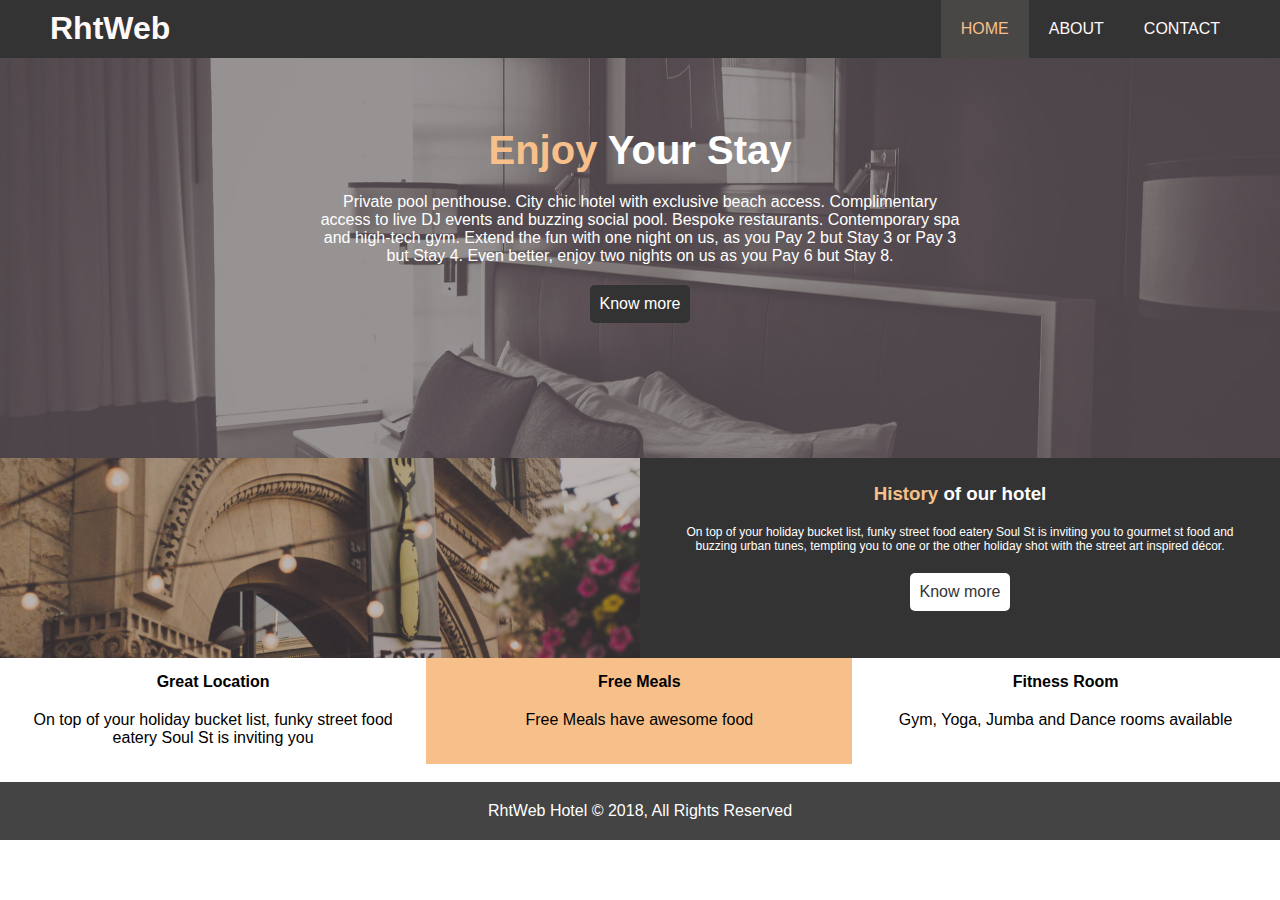
<file: index.html>
<!DOCTYPE html>
<html lang="en">
<head>
    <meta charset="UTF-8">
    <meta name="viewport" content="width=device-width, initial-scale=1.0">
    <meta http-equiv="X-UA-Compatible" content="ie=edge">
    <meta name="keyword" content="hotel, food, resturent">
    <meta name="description" content="hotel in delhi">
    <link rel="stylesheet" href="./css/cssstyle.css">
    <link rel="stylesheet" media="screen and (max-width: 768px)" href="./css/moblie.css">

    <title>RhtWeb hotel</title>
</head>
<body>
    <header>
     <div id="navbar">
        <div class="container">

                <h1 class="logo"><a href="index.html">RhtWeb</a></h1>
                <ul class="mainmenu">
                    <li><a class="current" href="index.html">HOME</a></li>
                    <li><a href="about.html">ABOUT</a></li>
                    <li><a href="contact.html">CONTACT</a></li>
                    
                </ul>
        </div>
     </div>

     <div class="imgshow">
         <div class="container">
             <div class="show-content">
                    <h1><span class="sptxt">Enjoy</span> Your Stay</h1>
                    <p>Private pool penthouse. City chic hotel with exclusive beach access. Complimentary access to live DJ events and buzzing social pool. Bespoke restaurants. Contemporary spa and high-tech gym. Extend the fun with one night on us, as you Pay 2 but Stay 3 or Pay 3 but Stay 4. Even better, enjoy two nights on us as you Pay 6 but Stay 8.</p>

                    <a href="./about.html" class="btn">Know more</a>
             </div>
         </div>
     </div>
    </header>

    <section>
        
            <div class="side-img-l"></div>
            <div class="ctn-r">
                <h3><span class="sptxt">History</span> of our hotel</h3>
                <p>On top of your holiday bucket list, funky street food eatery Soul St is inviting you to gourmet st food and buzzing urban tunes, tempting you to one or the other holiday shot with the street art inspired décor.
                </p>
                <a href="./contact.html" class="btn-w">Know more</a>
            </div>
    </section>

    <section>
        <div class="box">
            <h4>Great Location</h4>
            <p>On top of your holiday bucket list, funky street food eatery Soul St is inviting you</p>
        </div>
        <div class="box" id="mdl">
            <h4>Free Meals</h4>
            <p>Free Meals have awesome food</p>
        </div>
        <div class="box">
            <h4>Fitness Room</h4>
            <p>Gym, Yoga, Jumba and Dance rooms available</p>
        </div>
    </section>
    <div class="clr"></div>
    <footer>RhtWeb Hotel &copy; 2018, All Rights Reserved</footer>
</body>
</html>
</file>
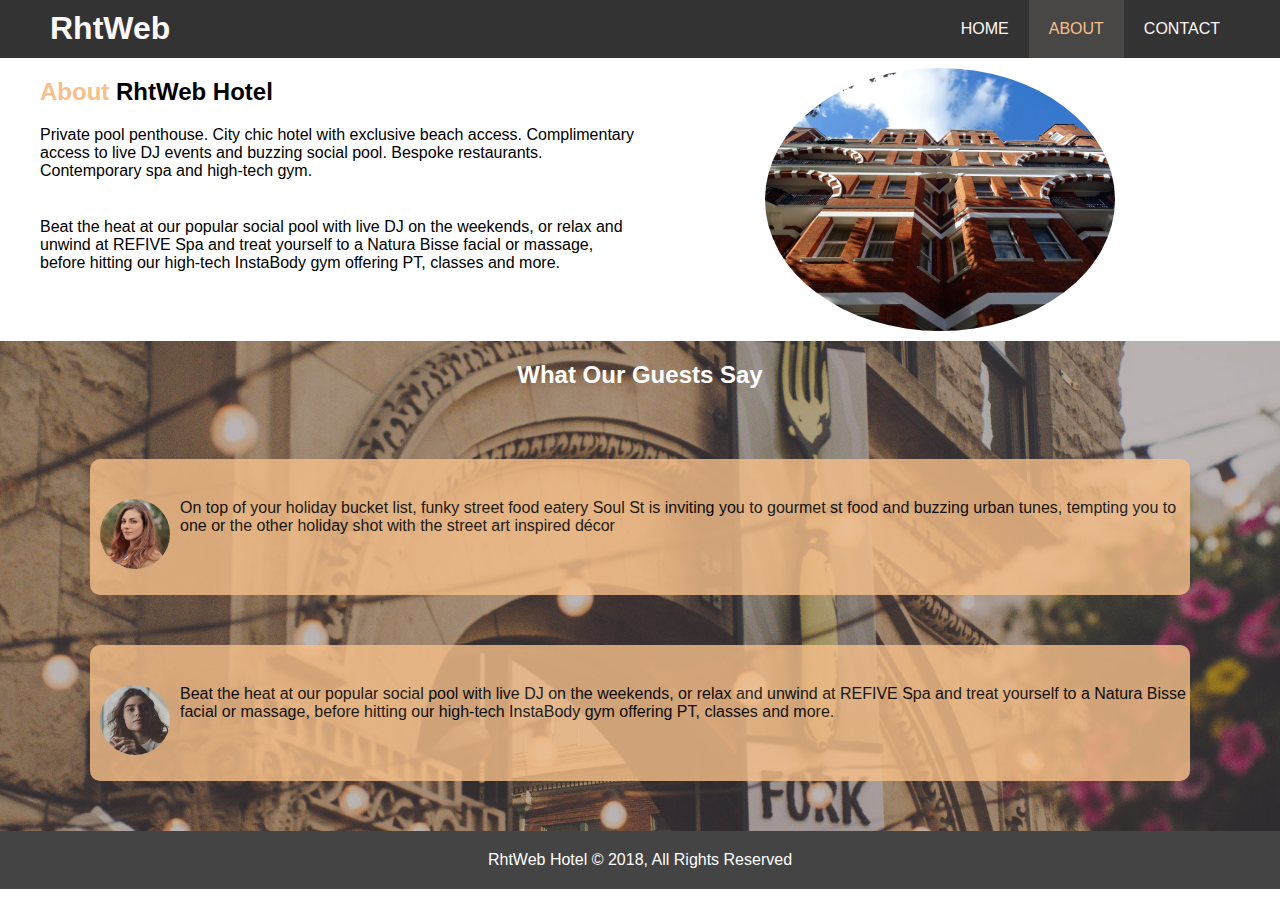
<file: about.html>
<!DOCTYPE html>
<html lang="en">
<head>
    <meta charset="UTF-8">
    <meta name="viewport" content="width=device-width, initial-scale=1.0">
    <meta http-equiv="X-UA-Compatible" content="ie=edge">
    <meta name="keyword" content="hotel, food, resturent">
    <meta name="description" content="hotel in delhi">
    <link rel="stylesheet" href="./css/cssstyle.css">
    <link rel="stylesheet" media="screen and (max-width: 768px)" href="./css/moblie.css">

    <title>RhtWeb hotel | About</title>
</head>
<body>
    <header>
     <div id="navbar">
        <div class="container">

                <h1 class="logo"><a href="index.html">RhtWeb</a></h1>
                <ul class="mainmenu">
                    <li><a href="index.html">HOME</a></li>
                    <li><a  class="current" href="about.html">ABOUT</a></li>
                    <li><a href="contact.html">CONTACT</a></li>
                   
                </ul>
        </div>
     </div>
    </header>
    <div class="clr"></div>
    <section>
        <div class="container">
        <div class="lt-cnt">
            <h2><span class="sptxt">About</span> RhtWeb Hotel</h2>
            <p>Private pool penthouse. City chic hotel with exclusive beach access. Complimentary access to live DJ events and buzzing social pool. Bespoke restaurants. Contemporary spa and high-tech gym. </p> <br>
            <p>Beat the heat at our popular social pool with live DJ on the weekends, or relax and unwind at REFIVE Spa and treat yourself to a Natura Bisse facial or massage, before hitting our high-tech InstaBody gym offering PT, classes and more.</p>
        </div>
        <div class="rt-img">
            <img src="./imgg/photo-2.jpg" alt="test">
        </div>
        </div>
    </section>
    <div class="clr"></div>
    <section>
        <div class="tests">
            <h2>What Our Guests Say</h2>
            <div class="container">
            <div class="test">
                <img src="./imgg/person-1.jpg" alt="p1">
                <p>On top of your holiday bucket list, funky street food eatery Soul St is inviting you to gourmet st food and buzzing urban tunes, tempting you to one or the other holiday shot with the street art inspired décor</p>
            </div>
            <div class="test">
                    <img src="./imgg/person-2.jpg" alt="p2">
                    <p>Beat the heat at our popular social pool with live DJ on the weekends, or relax and unwind at REFIVE Spa and treat yourself to a Natura Bisse facial or massage, before hitting our high-tech InstaBody gym offering PT, classes and more.</p>
                </div>
            </div>
        </div>
    </section>

    <div class="clr"></div>
    <footer>RhtWeb Hotel &copy; 2018, All Rights Reserved</footer>
</body>
</html>
</file>
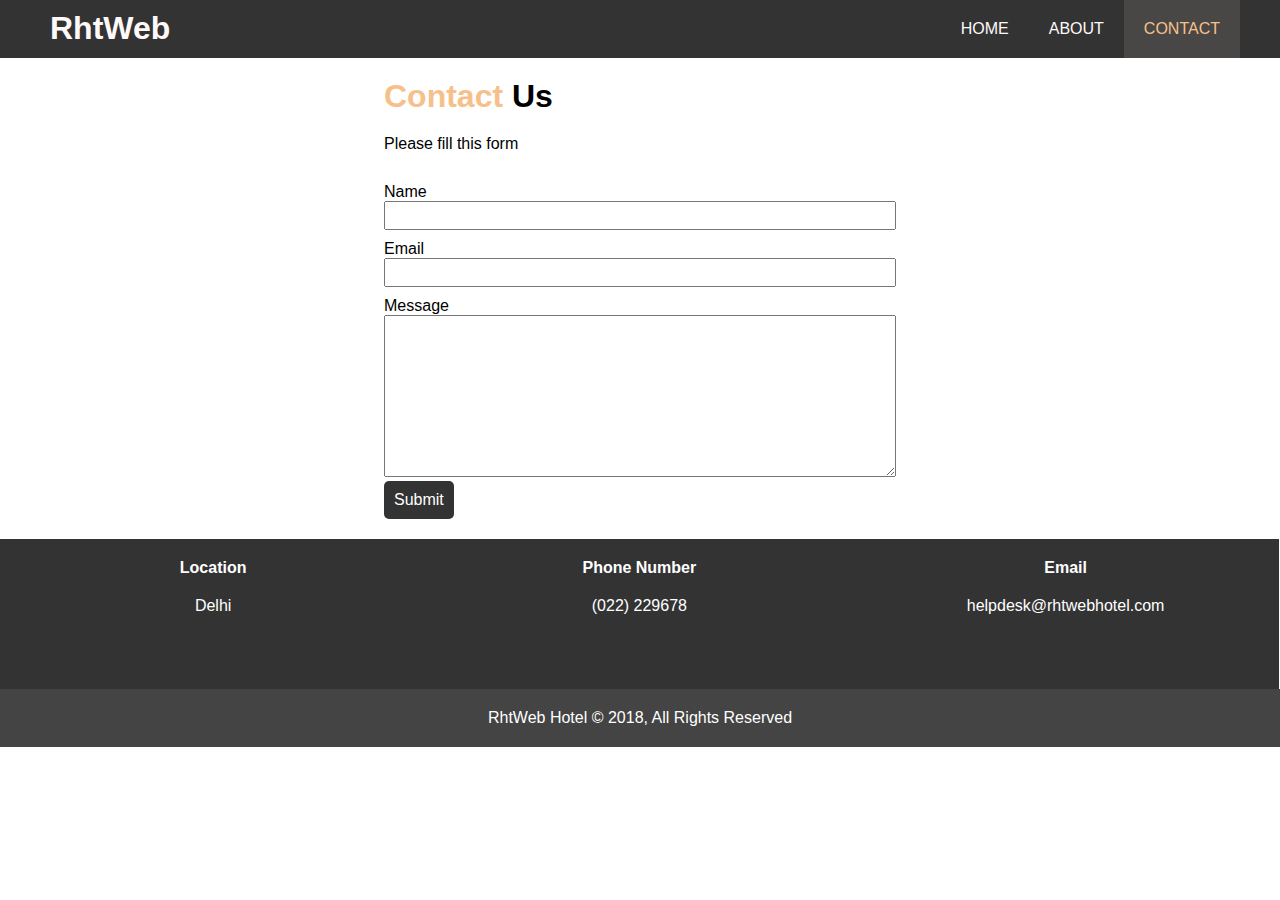
<file: contact.html>
<!DOCTYPE html>
<html lang="en">
<head>
    <meta charset="UTF-8">
    <meta name="viewport" content="width=device-width, initial-scale=1.0">
    <meta http-equiv="X-UA-Compatible" content="ie=edge">
    <meta name="keyword" content="hotel, food, resturent">
    <meta name="description" content="hotel in delhi">
    <link rel="stylesheet" href="./css/cssstyle.css">
    <link rel="stylesheet" media="screen and (max-width: 768px)" href="./css/moblie.css">

    <title>RhtWeb hotel</title>
</head>
<body>
    <header>
     <div id="navbar">
        <div class="container">

                <h1 class="logo"><a href="index.html">RhtWeb</a></h1>
                <ul class="mainmenu">
                    <li><a href="index.html">HOME</a></li>
                    <li><a href="about.html">ABOUT</a></li>
                    <li><a class="current" href="contact.html">CONTACT</a></li>
                    
                </ul>
        </div>
     </div>
    </header>


    <section>
        <div class="form-group">

        <h1><span class="sptxt">Contact</span> Us</h1>
        <p>Please fill this form</p>
        <form action="">
            <div class="form-cell">
            <label for="name">Name</label>
            <input type="text" id="name">
            </div>

            <div class="form-cell">
                    <label for="Email">Email</label>
                    <input type="email" id="Email">
            </div>

            <div class="form-cell">
                <label for="message">Message</label>
                <textarea name="message" id="message" cols="30" rows="10"></textarea>
            </div>

            <a href="#" class="btn">Submit</a>

        </form>
        </div>
    </section>

    <section>
        <div class="box-con">
            <h4>Location</h4>
            <p>Delhi</p>
        </div>
        <div class="box-con">
            <h4>Phone Number</h4>
            <p>(022) 229678</p>
        </div>
        <div class="box-con">
            <h4>Email</h4>
            <p>helpdesk@rhtwebhotel.com</p>
        </div>
    </section>
    <div class="clr"></div>
    <footer>RhtWeb Hotel &copy; 2018, All Rights Reserved</footer>
</body>
</html>
</file>
<file: css/cssstyle.css>
*{
    margin: 0%;
    padding: 0%;
    box-sizing: border-box;
}

html, body{
    font-family: Arial, Helvetica, sans-serif;
}

a {
    text-decoration: none;
    color: #333;
}

h1, h2, h3, h4, p{
    padding-bottom: 20px;
}

.container{
    margin: auto;
    max-width: 1200px;
    overflow: auto;
  
}

.clr{
    clear: both;
}

.sptxt{
    color: #f7c08a;
}

.btn{
    /* width: 40px;
    height: 90px; */
    background: #333;
    color: #fff;
    padding: 10px;
    display: inline-block;
    cursor: pointer;
    border: none;
    border-radius: 5px;

}

.btn-w{
    background: #fff;
    color: #333;
    padding: 10px;
    display: inline-block;
    cursor: pointer;
    border: none;
    border-radius: 5px;
}

#navbar{
    background: #333;
    overflow: auto;
}

#navbar h1 a,
#navbar ul li a{
    color: rgb(255, 249, 249);
}

.logo{
    float: left;
    /* margin: 10px auto; */
    padding: 10px;
}

.mainmenu{
    float: right;
    /* margin-top: 20px; */
}

#navbar ul{
    list-style: none;
}

.mainmenu li{
    float: left;
}

#navbar ul li a{
    display: block;
    padding: 20px;
}

#navbar ul li a:hover,
#navbar ul li a.current{
    background: rgb(73, 71, 69);
    color: #f7c08a;
}

.imgshow{
    background: url("../imgg/showcase.jpg") no-repeat center center/cover;
    width: 100%;
    height: 400px;
}

.show-content{
    text-align: center;
    padding: 70px 30px;
    max-width: 700px;
    margin: auto;
    color: #fff;
}

.show-content h1{
    font-size: 40px;
    
}

.side-img-l{
    background: url("../imgg/test-bg.jpg") no-repeat center center/cover;
    width: 50%;
    height: 200px;
    float: left;
    overflow: auto;
}

.ctn-r{
    float: right;
    width: 50%;
    height: 200px;
    text-align: center;
    padding: 25px;
    overflow: hidden;
    background: #333;
    color: #fff;
}

.ctn-r p{
    font-size: 12px;
}

.box{
    float: left;
    width: 33.3%;
    height: 100%;
    text-align: center;
    padding: 15px 10px;
}

#mdl{
    background: #f7c08a;
}

footer{
    background: #444;
    color: #fff;
    text-align: center;
    padding: 20px;
}

.lt-cnt{
    width: 50%;
    float: left;
    min-height: 100%;
    padding: 20px 0;
  
}


.rt-img{
    
    float: right;
    width: 50%;
    padding: 10px;
    /* min-height: 100%; */
    /* border: #333 solid; */
    /* padding: auto auto; */
}

.rt-img img{
    display: block;
    margin: auto;
    max-width: 350px;
    max-height: 350px;
    border-radius: 50%;
    /* padding: 10px; */
}

.tests{
    background: url("../imgg/test-bg.jpg") no-repeat center center/cover;
    height: 100%;
}

.tests h2{
    text-align: center;
    padding-top: 20px;
    color: #fff;

}

.test{
    padding: 40px 0;
    border-radius: 10px;
    margin: 50px;
    background: #f7c08a;
    opacity: 0.8;
}

.test img{
    display: block;
    float: left;
   
    margin: 0 10px;
    height: 70px;;
    border-radius: 50%;
}

.form-group{
    margin: auto;
    width: 40%;
    padding: 20px 0;
}

.form-cell label{
    display: block;
    padding-top: 10px;
    
}

.form-cell input,
.form-cell textarea{
    width: 100%;
    padding: 5px;
}

.form-cell input:focus,
.form-cell textarea:focus{
    outline: none;
    border: #f7c08a solid;
}


.box-con{
    width: 33.3%;
    height: 150px;
    float: left;
    text-align: center;
    padding: 20px;
    background-color: #333;
    color: #fff;
}
</file>
<file: css/moblie.css>
.logo{
    float: none;
    text-align: center;
  
}

.mainmenu{
    float: none;
    /* border: #444 solid; */
}

.mainmenu li{
    float: none;
    text-align: center;
    border: #444 solid;
    border: 1px 0;
}

.side-img-l{
    display: none;
}

.ctn-r{
    width: 100%;
}

.box{
    float: none;
    width: 100%;
    height: 100%
}

.lt-cnt{
    width: 100%;
    float: none;
}

.lt-cnt h2{
    text-align: center;
}

.rt-img{
    
    float: none;
    width: 100%;
    padding: 10px;
}

.box-con{
    width: 100%;
    height: 100%;
    float: none;
    border: #444 solid;
}
</file>
